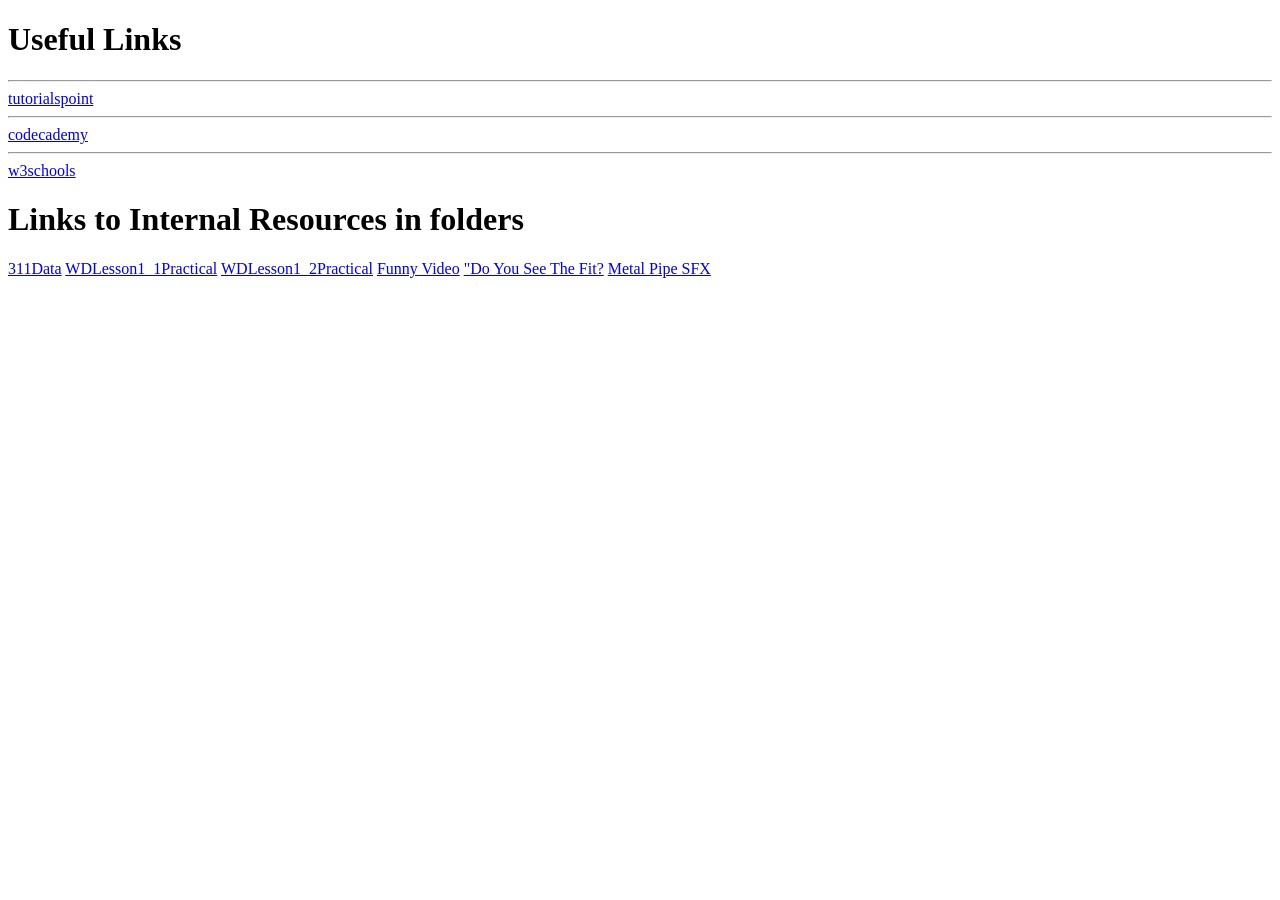
<file: WDUnit1/WDLesson1_3Practical/index.html>
<!DOCTYPE html>
<!-- WD Lesson 1.3: How do we hyperlink resources? -->
<!-- Resources 
      https://www.w3schools.com/html/html_links.asp
      https://www.w3schools.com/tags/tag_a.asp
-->

<html>
  <head>
    <title>Exploring Links</title>
  </head>
  <body>
    <!-- Example of a link to a website 
        <a href="http://www.baysidehighschool.org/"> w3schools </a> 
    -->
    <!-- Challenge 1: Add a heading for "Useful Links". -->
    <h1>Useful Links</h1>

    <!-- Challenge 2: Add a horizontal rule underneath. -->
    <hr>

    <!-- Challenge 3: Create a link to https://www.tutorialspoint.com/ -->
    <a href="https://www.tutorialspoint.com/">tutorialspoint</a>

    <!-- Challenge 4: Add a break to skip down to the next line -->
    <hr>

    <!-- Challenge 5: Create a link to https://www.codecademy.com/ -->
    <a href="https://www.codecademy.com/">codecademy</a>

    <!-- Challenge 6: Add a break to skip down to the next line -->
    <hr>

    <!-- Challenge 7: Create a link to https://www.w3schools.com/ -->
    <a href="https://www.w3schools.com/">w3schools</a>
    <!-- Challenge 8: Add a horizontal rule and break -->
    <br>
    
    <!-- Example of link to an internal sources 
      <a href="resources/dukenukem.jpg"> Duke Nukem </a> <br>
    -->
    <!-- Challenge 9: Add a heading, "Links to Internal Resources in folders"-->
    <h1>Links to Internal Resources in folders</h1>

    <!-- Challenge 10: Create links for the rest of the items located in resources -->
    <a href="resources/311Data.js">311Data</a>

    <!-- Challenge Bonus: Create links to your Lesson 1 and Lesson 2 Activities.  
     Hint: Use the same link that you posted in Google Classroom for the submission of each Lesson Activity -->
    <a href="https://github.com/SolDGameReborn/WebDevelopment2026/tree/main/WDUnit1/WDLesson1_1Practical">WDLesson1_1Practical</a>
    <a href="https://github.com/SolDGameReborn/WebDevelopment2026/tree/main/WDUnit1/WDLesson1_2Practical">WDLesson1_2Practical</a>
    <a href="https://www.youtube.com/watch?v=dQw4w9WgXcQ&list=RDdQw4w9WgXcQ&start_radio=1">Funny Video</a>
    <a href="https://tenor.com/view/piccolo-aura-piccolo-aura-aura-farming-aura-farm-gif-4796219510675252498">"Do You See The Fit?</a>
    <a href="https://www.youtube.com/watch?v=iDLmYZ5HqgM">Metal Pipe SFX</a>

  </body>
</html>
</file>
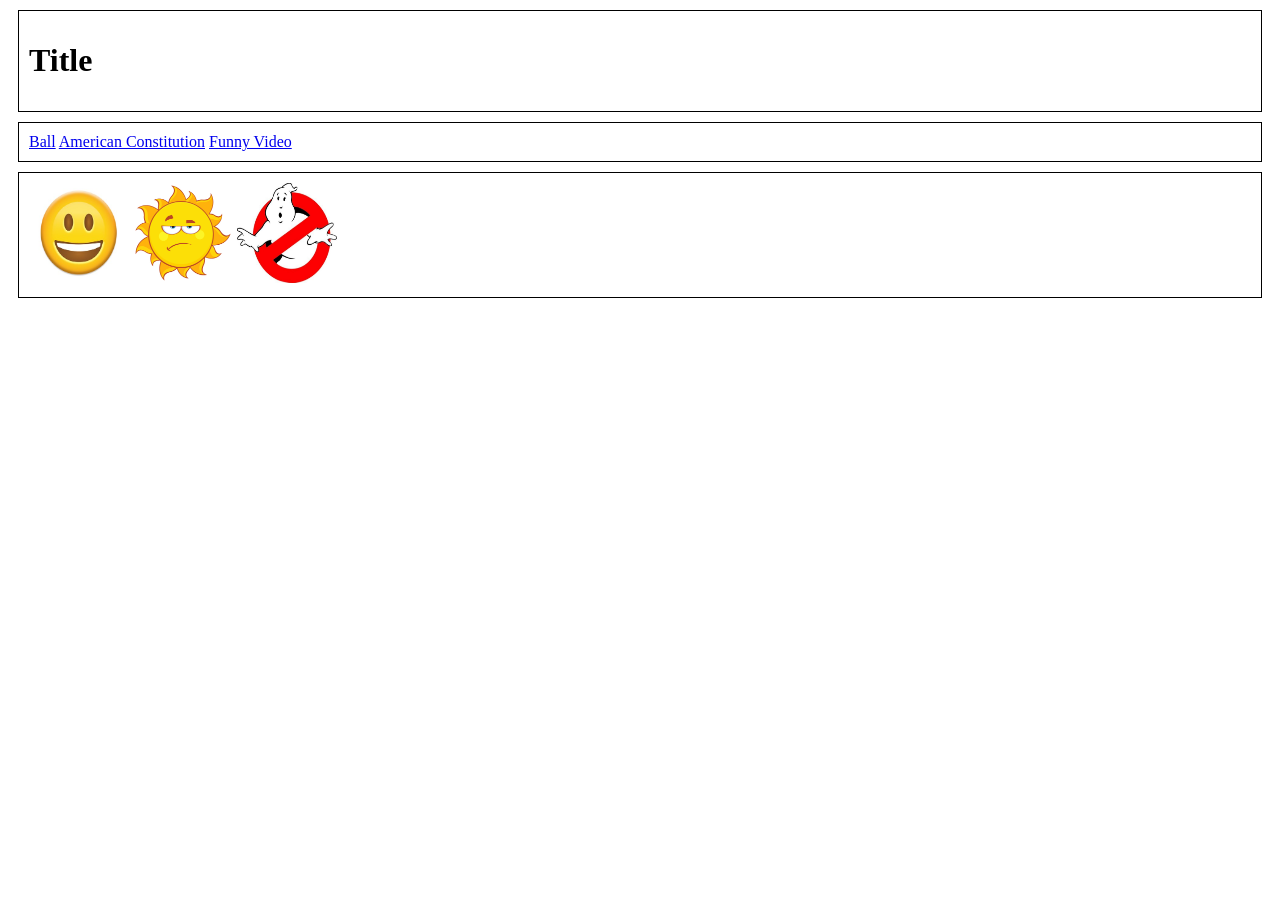
<file: WDUnit1/WDLesson1_5Practical/index.html>
<!DOCTYPE html>
<!-- WD Lesson 1.5: How can we group elements on a page? -->
<!-- Resources 
      https://www.w3schools.com/html/html_blocks.asp
-->
<html>
  <head>
    <title>Exploring Containers</title>
    <link href="style.css" rel="stylesheet" type="text/css" />
  </head>
  <body>
    <!-- Challenge 1: Add the necessary containers to create each of the section shown in WDLesson1_5PracticalDiagram.png -->
  <div>
    <h1>Title</h1>
  </div>
  <div>
    <a href="https://www.redballoontoystore.com/products/playground-ball">Ball</a>
    <a href="https://www.senate.gov/about/origins-foundations/senate-and-constitution/constitution.htm">American Constitution</a>
    <a href="https://www.youtube.com/watch?v=Aq5WXmQQooo">Funny Video</a>
  </div>
  <div>
    <img src="images/face.jpg" height=100 width=100>
    <img src="images/sun.jpg" height=100 width=100>
    <img src="images/sign.jpg" height=100 width=100>
  </div>
    <!-- Challenge 2: Within each container created, add the HTML elements specified in WDLesson1_5PracticalDiagram.png
         Note: Images for the last container are stored in the images folder.  Make the images the same height -->

  
  </body>
</html>
</file>
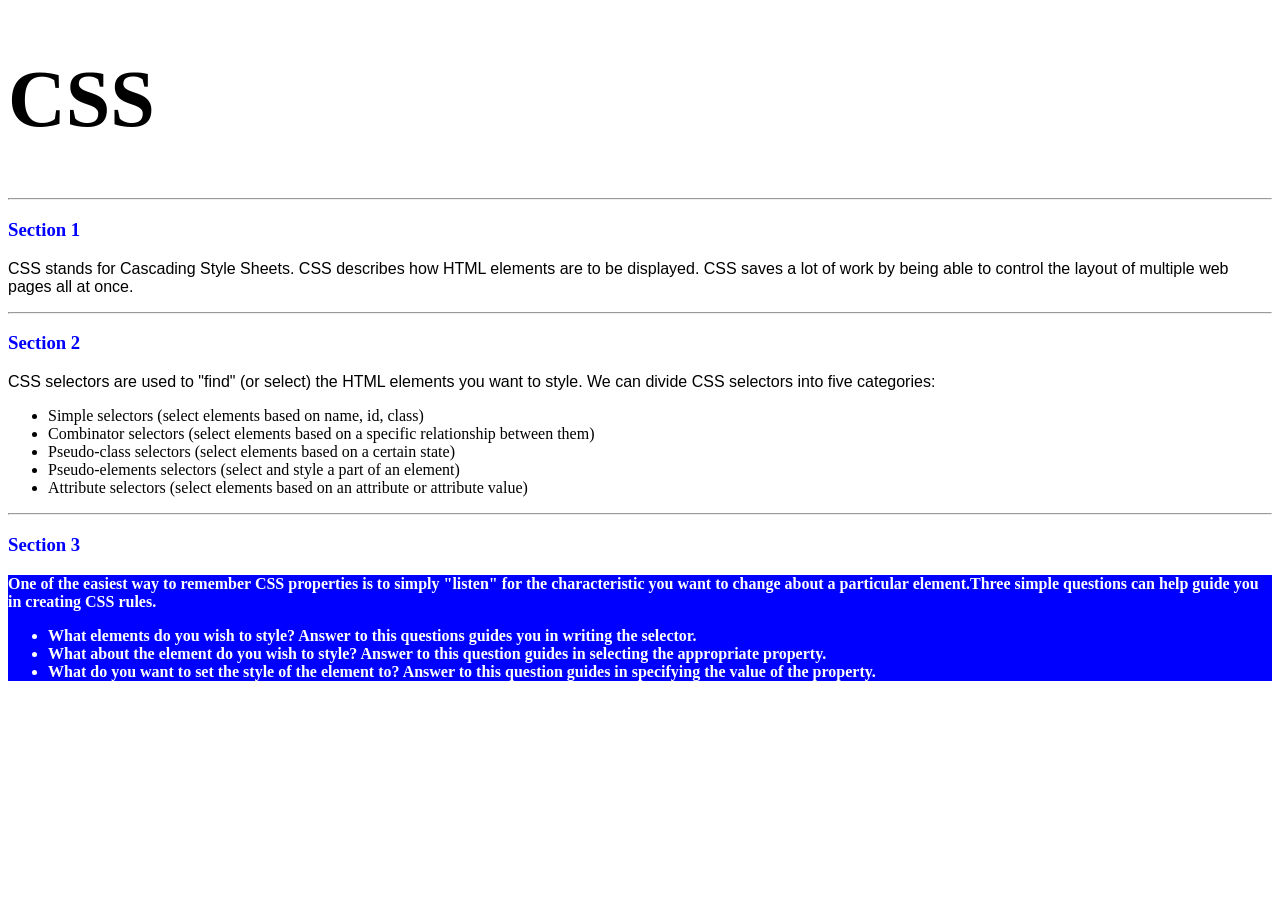
<file: WDUnit2/WDLesson2_1Practical/index.html>
<!DOCTYPE html>
<!-- WD Lesson 2.1: What is CSS? -->
<!-- Resources 
      https://www.w3schools.com/css/css_intro.asp
-->
<html>
  <head>
    <title>Edxploring CSS</title>
    <link href="style.css" rel="stylesheet" type="text/css" />
  </head>
  <body>
    <!-- All Challenges are in style.css -->
    <h1> CSS </h1>
    <hr>
    <h3>Section 1</h3>
    <p><span>CSS</span> stands for Cascading Style Sheets. <span>CSS</span> describes how HTML elements are to be displayed. CSS saves a lot of work by being able to control the layout of multiple web pages all at once.
    </p>
    <hr>
    <h3>Section 2</h3>
    <p>
      <span>CSS</span> selectors are used to "find" (or select) the HTML elements you want to style. We can divide CSS selectors into five categories:
        <ul>
          <li>Simple selectors (select elements based on name, id, class)</li>
          <li>Combinator selectors (select elements based on a specific relationship between them)</li>
          <li>Pseudo-class selectors (select elements based on a certain state)</li>
          <li>Pseudo-elements selectors (select and style a part of an element)</li>
          <li>Attribute selectors (select elements based on an attribute or attribute value)</li>
        </ul>
    </p>
    <hr>
    <h3>Section 3</h3>
    <div>
      One of the easiest way to remember <span>CSS</span> properties is to simply "listen" for the characteristic you want to change about a particular element.Three simple questions can help guide you in creating CSS rules.
        <ul>
          <li>What elements do you wish to style?  Answer to this questions guides you in writing the selector.</li>
          <li>What about the element do you wish to style?  Answer to this question guides in selecting the appropriate property.</li>
          <li>What do you want to set the style of the element to?  Answer to this question guides in specifying the value of the property.</li>
        </ul>
    </div>
  </body>
</html>
</file>
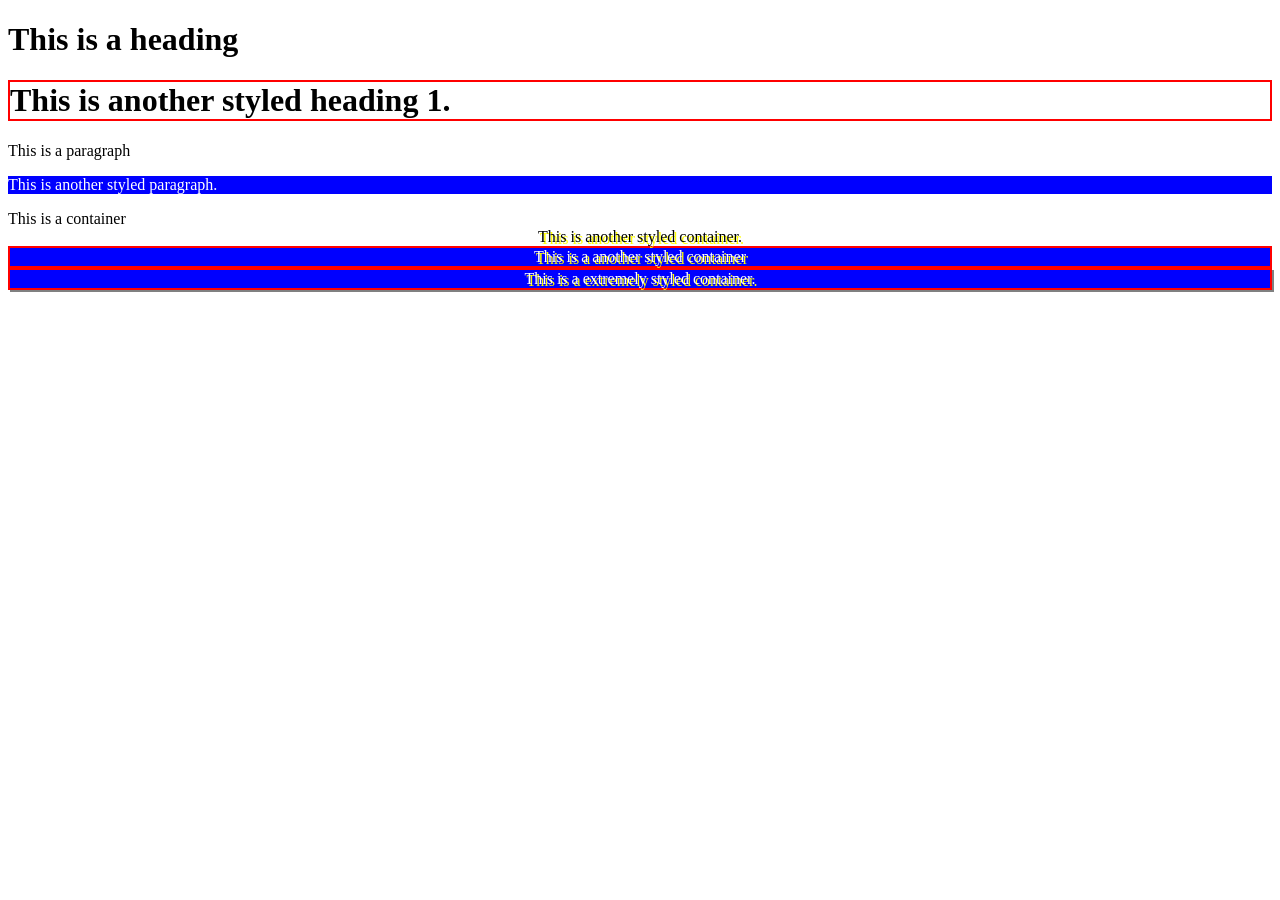
<file: WDUnit2/WDLesson2_2Practical/index.html>
<!DOCTYPE html>
<!-- WD Lesson 2.2: How do we style groups of elements?-->
<!-- Resources 
      https://www.w3schools.com/css/default.asp 
      https://www.w3schools.com/css/css_selectors.asp 
-->
<html>
  <head>
    <title>Exploring Class Selectors</title>
    <link href="style.css" rel="stylesheet" type="text/css" />
  </head>
  <body>
    
    <h1>This is a heading</h1>
    <!-- Challenge 1: Create another heading 1 with the text "This is another styled heading 1."
         Add a class of "highlight" to the heading 1
    -->
        <h1 class="highlight">
          This is another styled heading 1.
        </h1>
    <p> This is a paragraph </p>
    <!-- Challenge 2: Create another paragraph with the text "This is another styled paragraph."
         Add a class of "info" to the paragraph
    -->
        <p class="info">
          This is another styled paragraph.
        </p>

    <div> This is a container </div>
    <!-- Challenge 3: Create another container with the text "This is another styled container."
         Add a class of "special" to the container
    -->
      <div class="special">
        This is another styled container.
      </div>
    <!-- Challenge 4: Give the container below a class of info, highlight and special-->
    <div class="info highlight special"> 
      This is a another styled container 
    </div>

    <!-- Challenge Bonus: Give the container below a class of info, highlight, special and shadow-->
    <div class="info highlight special shadow"> 
      This is a extremely styled container. 
    </div>

    <!-- All other Challenges are in style.css -->
  </body>
</html>
</file>
<file: WDUnit1/WDLesson1_5Practical/style.css>
div, span{
    border:1px solid black;
    padding:10px;
    margin:10px;
}
</file>
<file: WDUnit2/WDLesson2_1Practical/style.css>
/* Comments in CSS are created like this. 
Notice the slash asterisk at the beginning and 
the asterisk slash at the end */

/* Basic Structure of a CSS rule
selector{
  property: value;
}
*/


/* Challenge 1: Change color of the text for all the headings size 3 to blue */
h3{
  color:blue;
}
/* Challenge 2: Change the size for the font for all headings size 1 to 60pt */
h1{
  font-size:60pt;
}
/* Challenge 3: Change the style of the font for all spans to italic */
span{
  font-stytle:italic;
}
/* Challenge 4: Change the family of font being used for all paragraphs to "Arial" */
p{
  font-family:Arial;
}
/* Challenge 5: Change the family of font being used for all lists to "Comic Sans MS".  What element creates a list? */
li{
  font-family:Comic Sans MS;
}
/* Chalenge 6: Change the background color of the div to blue, color of the text to white and the weight of the font to bold. 
 
Hint:  You can specify several CSS rules for one element by separating the rules with commas.  Look at some example on w3schools */
div{
  background-color:blue;
  color:white;
  font-weight:bold;
}
</file>
<file: WDUnit2/WDLesson2_2Practical/style.css>
/* Basic Structure of a CSS rule using classes

.class{
  property: value;
}
*/

/* Challenge 5: Change the family of all elements to Arial */
.body{
  font-family:Arial;
}
/* Challenge 6: Change the background color to blue, the color of the text to white for all elements 
with a class of "info" */
.info{
  background-color:blue;
  color:white;
}
/* Challenge 7: Add a border of 2px solid red for all elements with a class of "highlight" */
.highlight{
  border: 2px solid red;
}
/* Challenge 8: Align the text in the center and drop a shadow on the text of 2px 2px yellow  for 
all elements with a class of "special"
*/
.special{
  text-align:center;
  text-shadow:2px 2px yellow;
}
/* Challenge Bonus: Create a CSS rule for a class named "shadow".  
Apply a shadow to the box around the elements that is 2px 2px  gray. */ 
.shadow{
  box-shadow:2px 2px gray;
}
</file>
